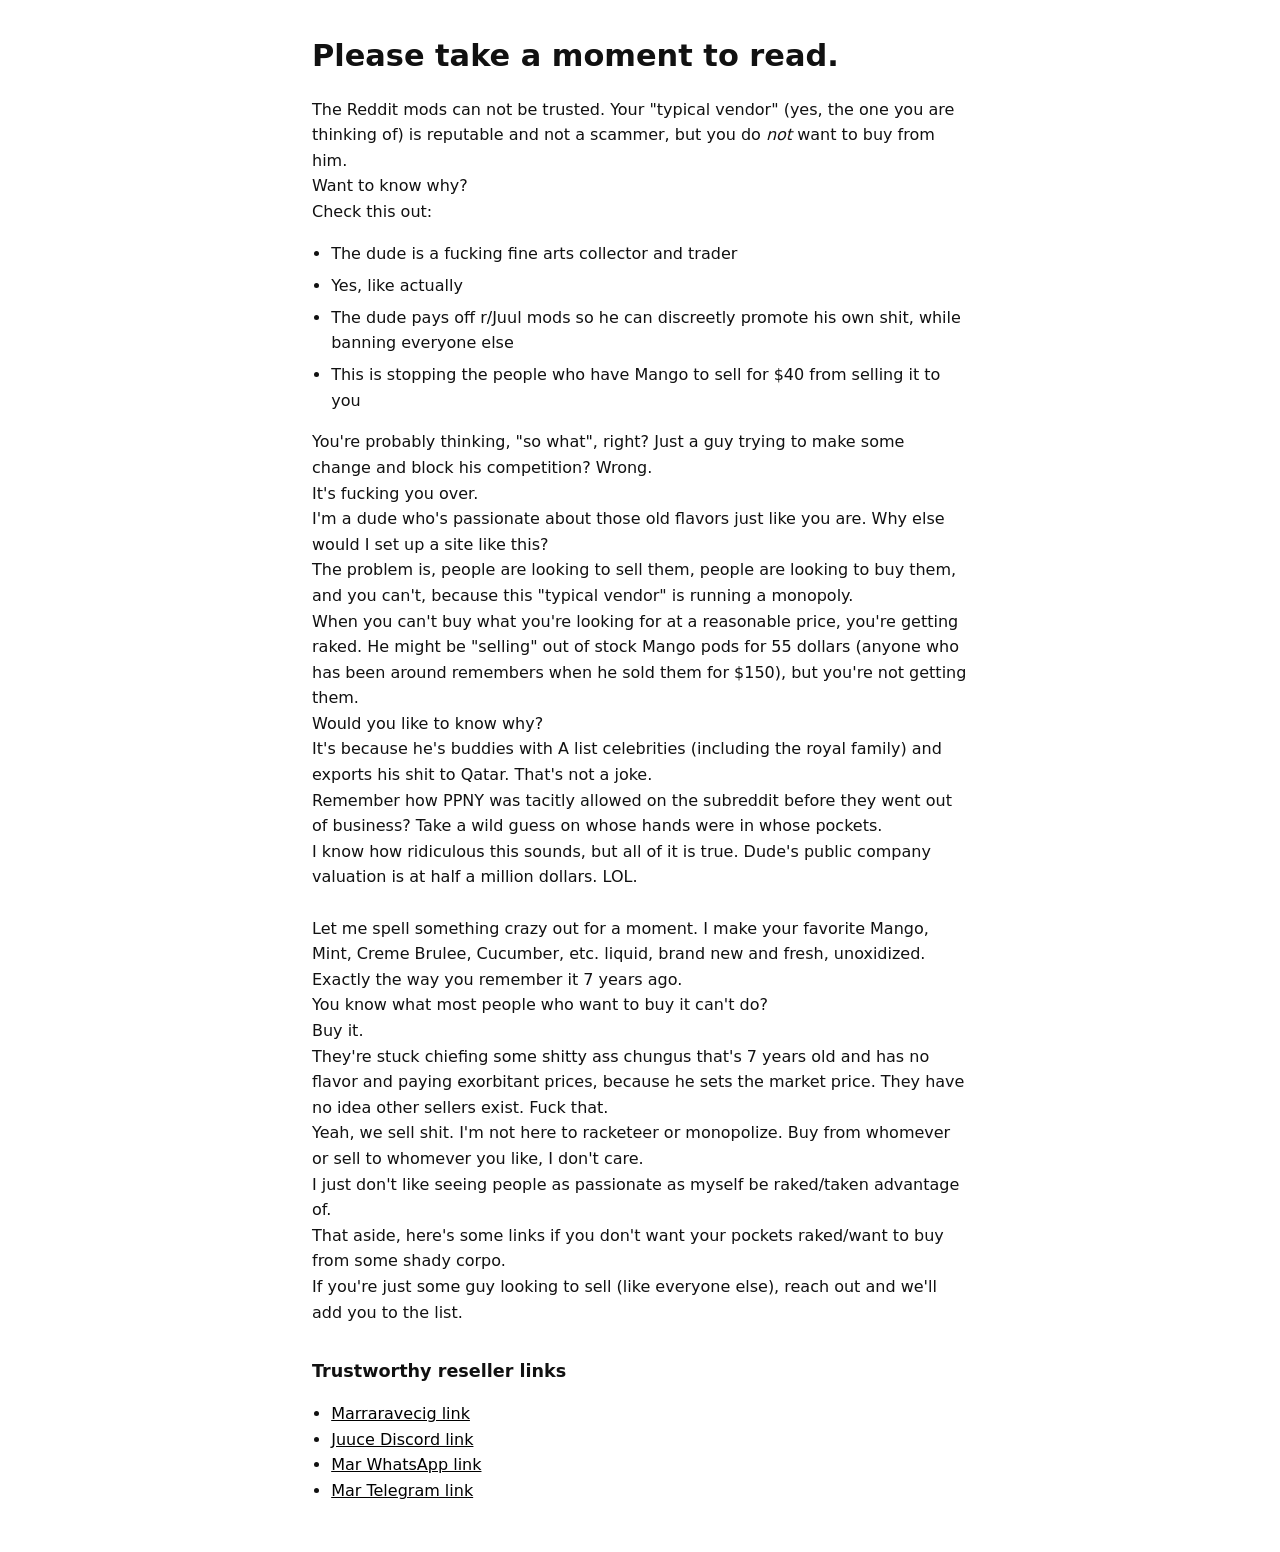
<file: index.html>
<!DOCTYPE html>
<html lang="en">
    <head>
        <meta name="color-scheme" content="light dark">
        <meta charset="UTF-8" />
        <meta name="viewport" content="width=device-width, initial-scale=1" />
        <title>Vendors</title>
        <link rel="stylesheet" href="styles.css" />
    </head>
    <body>
        <main class="container">
            <h1>Please take a moment to read.</h1>


            <p class="lead">
The Reddit mods can not be trusted. Your "typical vendor" (yes, the one you are thinking of) is reputable and not a scammer, but you do <em>not</em>
want to buy from him. <br/>
                Want to know why?<br/>
                Check this out:
            </p>


            <ul class="reasons">
                <li>The dude is a fucking fine arts collector and trader</li>
                <li>Yes, like actually</li>
                <li>The dude pays off r/Juul mods so he can discreetly promote his own shit, while banning everyone else</li>
                <li>This is stopping the people who have Mango to sell for $40 from selling it to you</li>
            </ul>


            <p>
You're probably thinking, "so what", right? Just a guy trying to make some change and block his competition? Wrong.<br/>
                It's fucking you over.<br/>
                I'm a dude who's passionate about those old flavors just like you are. Why else would I set up a site like this?<br/>
                The problem is, people are looking to sell them, people are looking to buy them, and you can't, because this "typical vendor" is running a monopoly.<br/>
                When you can't buy what you're looking for at a reasonable price, you're getting raked. He might be "selling" out of stock Mango pods for 55 dollars (anyone who has been around remembers when he sold them for $150), but you're not getting them.<br/>
                Would you like to know why?<br/>
                It's because he's buddies with A list celebrities (including the royal family) and exports his shit to Qatar. That's not a joke.<br/>
                Remember how PPNY was tacitly allowed on the subreddit before they went out of business? Take a wild guess on whose hands were in whose pockets.<br/>
                I know how ridiculous this sounds, but all of it is true. Dude's public company valuation is at half a million dollars. LOL.<br/><br/>
                Let me spell something crazy out for a moment. I make your favorite Mango, Mint, Creme Brulee, Cucumber, etc. liquid, brand new and fresh, unoxidized. Exactly the way you remember it 7 years ago.<br/>
                You know what most people who want to buy it can't do?<br/>
                Buy it.<br/>
                They're stuck chiefing some shitty ass chungus that's 7 years old and has no flavor and paying exorbitant prices, because he sets the market price. They have no idea other sellers exist. Fuck that.<br/>
                Yeah, we sell shit. I'm not here to racketeer or monopolize. Buy from whomever or sell to whomever you like, I don't care.<br/>
                I just don't like seeing people as passionate as myself be raked/taken advantage of.<br/>

                That aside, here's some links if you don't want your pockets raked/want to buy from some shady corpo.<br/>
                If you're just some guy looking to sell (like everyone else), reach out and we'll add you to the list.<br/>
                
            </p>


            <section class="links">
                <h2>Trustworthy reseller links</h2>
                <ul>
                    <li><a href="#" rel="noopener noreferrer">Marraravecig link</a></li>
                    <li><a href="#" rel="noopener noreferrer">Juuce Discord link</a></li>
                    <li><a href="#" rel="noopener noreferrer">Mar WhatsApp link</a></li>
                    <li><a href="#" rel="noopener noreferrer">Mar Telegram link</a></li>
                </ul>
            </section>
            
        </main>
    </body>
</html>
</file>
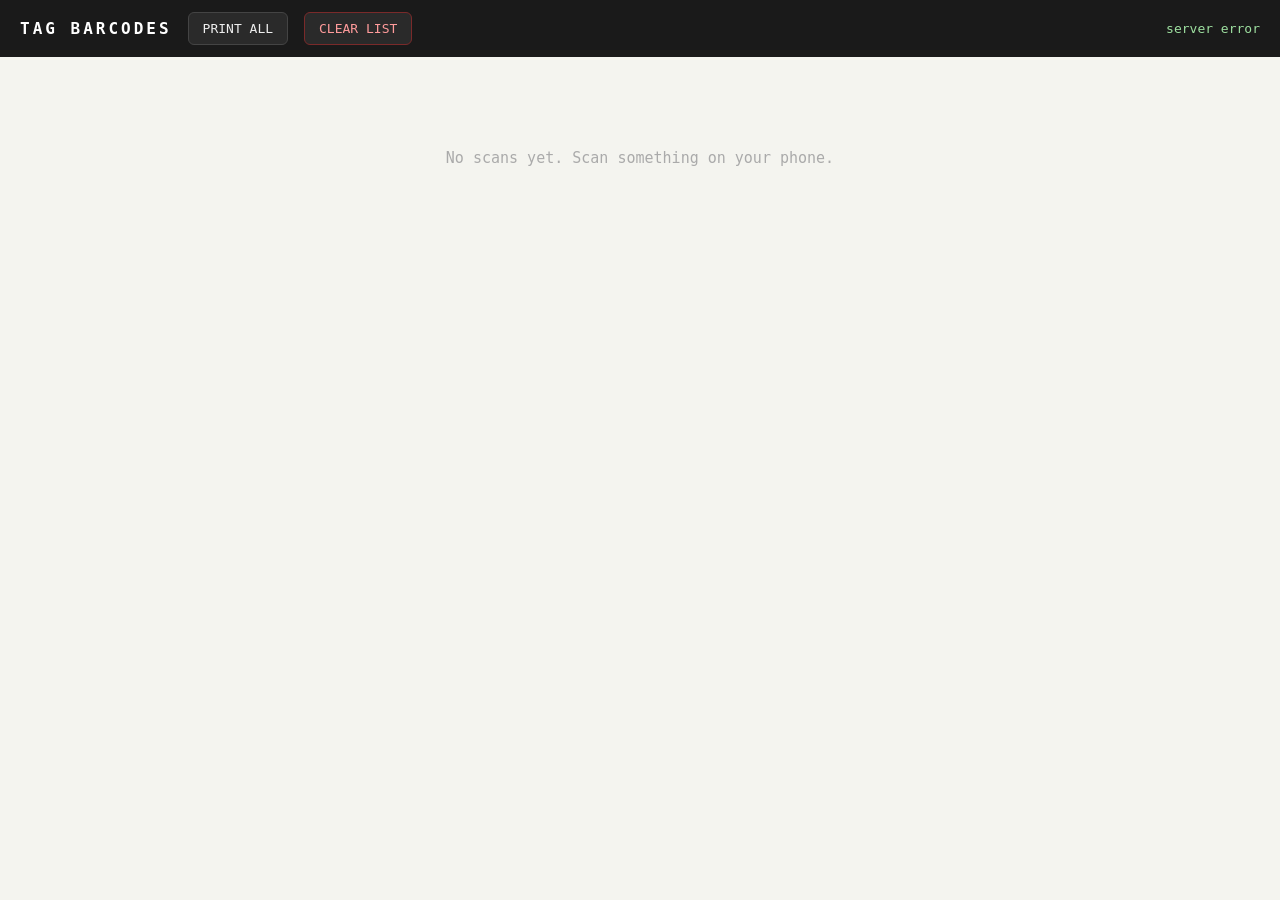
<file: display.html>
<!DOCTYPE html><html><head><meta charset="utf-8">
<meta name="viewport" content="width=device-width,initial-scale=1">
<title>Tag Barcodes</title>
<style>
  *{box-sizing:border-box}
  body{margin:0;font-family:ui-monospace,Menlo,Consolas,monospace;background:#f4f4ef;color:#1a1a1a}
  header{position:sticky;top:0;background:#1a1a1a;color:#fff;padding:12px 20px;display:flex;
    gap:16px;align-items:center;z-index:10}
  h1{font-size:16px;margin:0;letter-spacing:3px}
  header .stat{font-size:13px;color:#9ee0a0;margin-left:auto}
  button{font-family:inherit;font-size:13px;padding:8px 14px;border-radius:6px;border:1px solid #444;
    background:#2a2a2a;color:#eee;cursor:pointer}
  button:hover{background:#3a3a3a}
  button.danger{border-color:#7a2a2a;color:#ff9b9b}
  #list{padding:16px;display:flex;flex-direction:column;gap:14px;max-width:760px;margin:0 auto}
  .card{background:#fff;border:1px solid #ddd;border-radius:10px;padding:14px 16px;
    display:flex;align-items:center;gap:18px;box-shadow:0 1px 3px rgba(0,0,0,.06)}
  .card svg{flex-shrink:0}
  .meta{flex:1}
  .digits{font-size:22px;letter-spacing:4px;font-weight:600}
  .sub{font-size:12px;color:#888;margin-top:3px}
  .idx{font-size:34px;font-weight:700;color:#cfcfcf;min-width:48px;text-align:center}
  .x{background:none;border:none;color:#bbb;font-size:20px;cursor:pointer}
  .x:hover{color:#c00}
  #empty{text-align:center;color:#aaa;padding:60px 20px;font-size:15px}
  .barwrap{background:#fff;padding:6px}
</style></head><body>
<header>
  <h1>TAG BARCODES</h1>
  <button onclick="window.print()">PRINT ALL</button>
  <button class="danger" onclick="clearAll()">CLEAR LIST</button>
  <span class="stat" id="stat">waiting…</span>
</header>
<div id="list"></div>
<div id="empty">No scans yet. Scan something on your phone.</div>
<script>
const API="https://juucegncscan.piecemane999.workers.dev";
const L=["0001101","0011001","0010011","0111101","0100011","0110001","0101111","0111011","0110111","0001011"];
const R=["1110010","1100110","1101100","1000010","1011100","1001110","1010000","1000100","1001000","1110100"];
const Lean=["0001101","0011001","0010011","0111101","0100011","0110001","0101111","0111011","0110111","0001011"];
const Gean=["0100111","0110011","0011011","0100001","0011101","0111001","0000101","0010001","0001001","0010111"];
const PARITY=["LLLLLL","LLGLGG","LLGGLG","LLGGGL","LGLLGG","LGGLLG","LGGGLL","LGLGLG","LGLGGL","LGGLGL"];
function upcCheck(d11){let o=0,e=0;for(let i=0;i<11;i++){if(i%2===0)o+=+d11[i];else e+=+d11[i];}return (10-((o*3+e)%10))%10;}
function eanCheck(d12){let s=0;for(let i=0;i<12;i++){s+=(+d12[i])*(i%2===0?1:3);}return (10-(s%10))%10;}
function bitsUPCA(code){ // code = 12 digits
  let b="101";for(let i=0;i<6;i++)b+=L[+code[i]];b+="01010";for(let i=6;i<12;i++)b+=R[+code[i]];b+="101";return b;}
function bitsEAN13(code){ // code = 13 digits
  const first=+code[0];const par=PARITY[first];let b="101";
  for(let i=1;i<7;i++)b+=(par[i-1]==="L"?Lean[+code[i]]:Gean[+code[i]]);
  b+="01010";for(let i=7;i<13;i++)b+=R[+code[i]];b+="101";return b;}
function normalize(raw){
  // returns {bits, label, sym} or null
  let d=raw.replace(/\D/g,"");
  if(d.length===12){ // assume UPC-A complete
    return {bits:bitsUPCA(d),label:d,sym:"UPC-A"};
  }
  if(d.length===11){ // UPC-A missing check digit
    const c=upcCheck(d);const full=d+c;return {bits:bitsUPCA(full),label:full,sym:"UPC-A"};
  }
  if(d.length===13){return {bits:bitsEAN13(d),label:d,sym:"EAN-13"};}
  if(d.length===12 ){const c=eanCheck(d);return {bits:bitsEAN13(d+c),label:d+c,sym:"EAN-13"};}
  // 8-digit EAN-8 or odd lengths: fall back to UPC-A pad if possible
  if(d.length>0 && d.length<11){const p=d.padStart(11,"0");const c=upcCheck(p);return {bits:bitsUPCA(p+c),label:p+c,sym:"UPC-A(pad)"};}
  return null;
}
function svgFor(bits){
  const unit=2,h=80,quiet=unit*9;
  const w=bits.length*unit+quiet*2;
  let rects="";let x=quiet;
  for(let i=0;i<bits.length;i++){if(bits[i]==="1")rects+='<rect x="'+x+'" y="0" width="'+unit+'" height="'+h+'"/>';x+=unit;}
  return '<svg class="bc" width="'+w+'" height="'+h+'" viewBox="0 0 '+w+' '+h+'" xmlns="http://www.w3.org/2000/svg"><rect width="'+w+'" height="'+h+'" fill="#fff"/><g fill="#000">'+rects+'</g></svg>';
}
let lastLen=-1;
async function refresh(){
  let data;
  try{const r=await fetch(API+'/list');data=await r.json();}
  catch(e){document.getElementById('stat').textContent='server error';return;}
  document.getElementById('stat').textContent=data.length+' scanned';
  const empty=document.getElementById('empty');
  empty.style.display=data.length?'none':'block';
  if(data.length===lastLen)return; // no change, skip redraw
  lastLen=data.length;
  const list=document.getElementById('list');list.innerHTML='';
  data.forEach((item,i)=>{
    const n=normalize(item.code);
    const card=document.createElement('div');card.className='card';
    if(!n){card.innerHTML='<div class="idx">'+(i+1)+'</div><div class="meta"><div class="digits">'+item.code+'</div><div class="sub">unrecognized length — cannot render</div></div>';}
    else{card.innerHTML='<div class="idx">'+(i+1)+'</div><div class="barwrap">'+svgFor(n.bits)+'</div><div class="meta"><div class="digits">'+n.label+'</div><div class="sub">'+n.sym+'</div></div><button class="x" onclick="del('+i+')">&times;</button>';}
    list.appendChild(card);
  });
}
async function del(i){await fetch(API+'/del',{method:'POST',headers:{'Content-Type':'application/json'},body:JSON.stringify({index:i})});lastLen=-1;refresh();}
async function clearAll(){if(!confirm('Clear the entire list?'))return;await fetch(API+'/clear',{method:'POST'});lastLen=-1;refresh();}
setInterval(refresh,1000);refresh();
</script></body></html>
</file>
<file: styles.css>
/* =========================
   Reset & box model
   ========================= */
* {
  box-sizing: border-box;
}

html,
body {
  margin: 0;
  padding: 0;
}

/* =========================
   Theme variables
   ========================= */
:root {
  --bg: #ffffff;
  --text: #111111;
  --link: #000000;
  --muted: #666666;
}

/* Dark mode (follows device setting) */
@media (prefers-color-scheme: dark) {
  :root {
    --bg: #0f0f0f;
    --text: #eaeaea;
    --link: #ffffff;
    --muted: #aaaaaa;
  }
}

/* =========================
   Base typography & layout
   ========================= */
body {
  font-family: system-ui, -apple-system, BlinkMacSystemFont, "Segoe UI",
    Roboto, Helvetica, Arial, sans-serif;
  line-height: 1.6;
  color: var(--text);
  background-color: var(--bg);
}

/* =========================
   Layout container
   ========================= */
.container {
  max-width: 720px;
  margin: 0 auto;
  padding: 1.25rem;
}

/* =========================
   Headings
   ========================= */
h1 {
  font-size: 1.6rem;
  margin: 0 0 1rem 0;
}

h2 {
  font-size: 1.1rem;
  margin: 2rem 0 0.5rem 0;
}

/* =========================
   Text
   ========================= */
.lead {
  font-weight: 500;
}

p {
  margin: 1rem 0;
}

/* =========================
   Lists
   ========================= */
ul {
  padding-left: 1.2rem;
}

.reasons li {
  margin: 0.4rem 0;
}

/* =========================
   Links
   ========================= */
a {
  color: var(--link);
  text-decoration: underline;
}

a:hover {
  opacity: 0.7;
}

/* =========================
   Responsive tweaks
   ========================= */
@media (min-width: 600px) {
  h1 {
    font-size: 1.9rem;
  }

  .container {
    padding: 2rem;
  }
}
</file>
